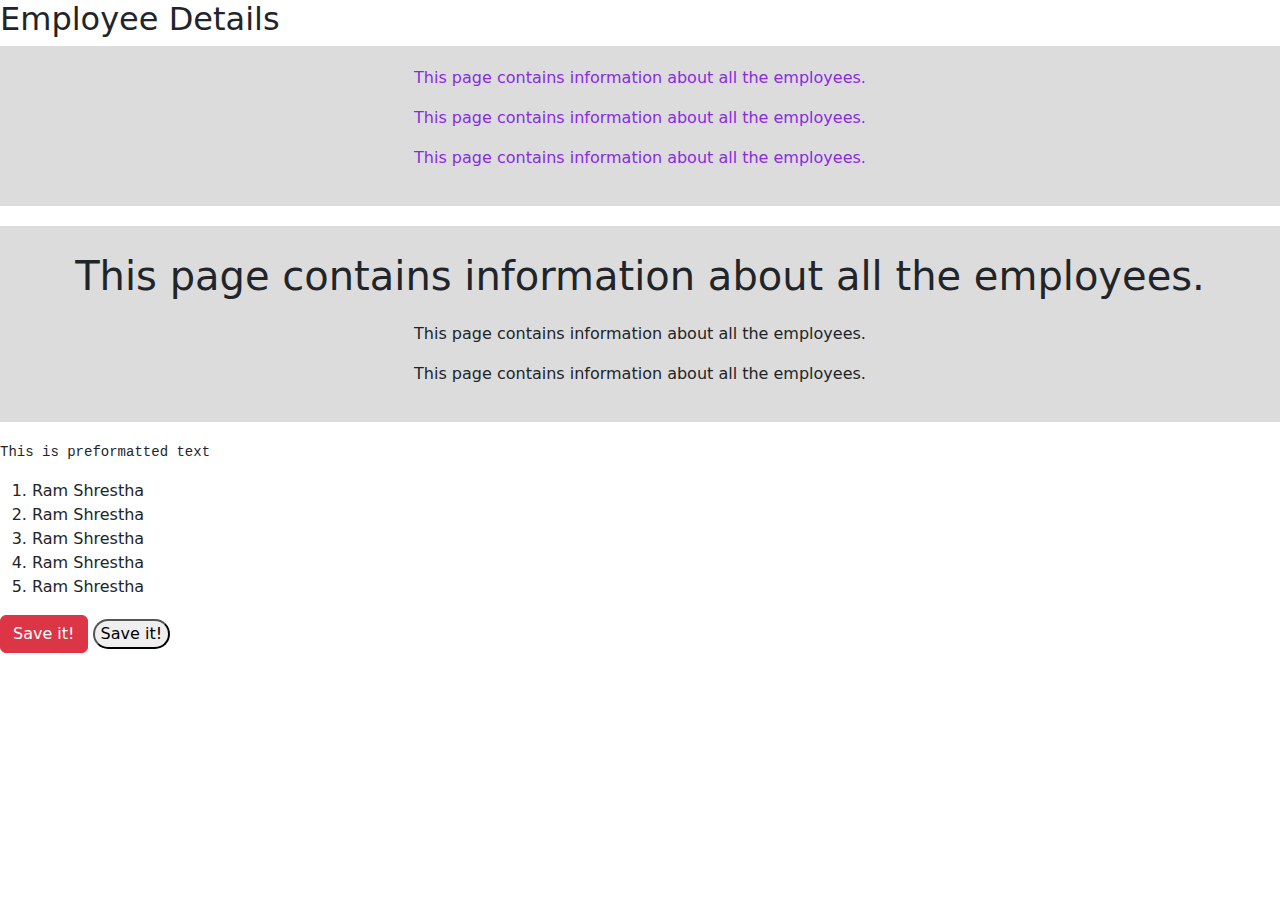
<file: Web Development/Basic/Employee.html>
<!DOCTYPE html>
<html>

<head>
    <title>Employee Details</title>
    <link rel="stylesheet" href="Employee.css" />
    <link rel="stylesheet" href="bootstrap.css" />    
</head>

<body>
    <h2>Employee Details</h2>
    <div class="employeeSection">
        <p class="pColor">This page contains information about all the employees.</p>
        <p class="pColor">This page contains information about all the employees.</p>
        <p class="pColor">This page contains information about all the employees.</p>
    </div>
    <div class="employeeSection">
        <p class="pFont">This page contains information about all the employees.</p>
        <p>This page contains information about all the employees.</p>
        <p>This page contains information about all the employees.</p>
    </div>
    <pre>This is preformatted text</pre>

    <ol>
        <li>Ram Shrestha</li>
        <li>Ram Shrestha</li>
        <li>Ram Shrestha</li>
        <li>Ram Shrestha</li>
        <li>Ram Shrestha</li>
    </ol>

    <button class="btn btn-danger">Save it!</button>
    <input class="buttonStyle" type="button" value="Save it!"></button>

</body>

</html>
</file>
<file: Web Development/Basic/Employee.css>
.pColor {
    color: blueviolet;
}

.pFont {
    font-size: 40px;
}

.employeeSection
{
    background-color: gainsboro;
    text-align: center;
    padding-top: 20px;
    padding-bottom: 20px;
    margin-bottom: 20px;
}

.buttonStyle {
    border-radius: 30px;    
}
</file>
